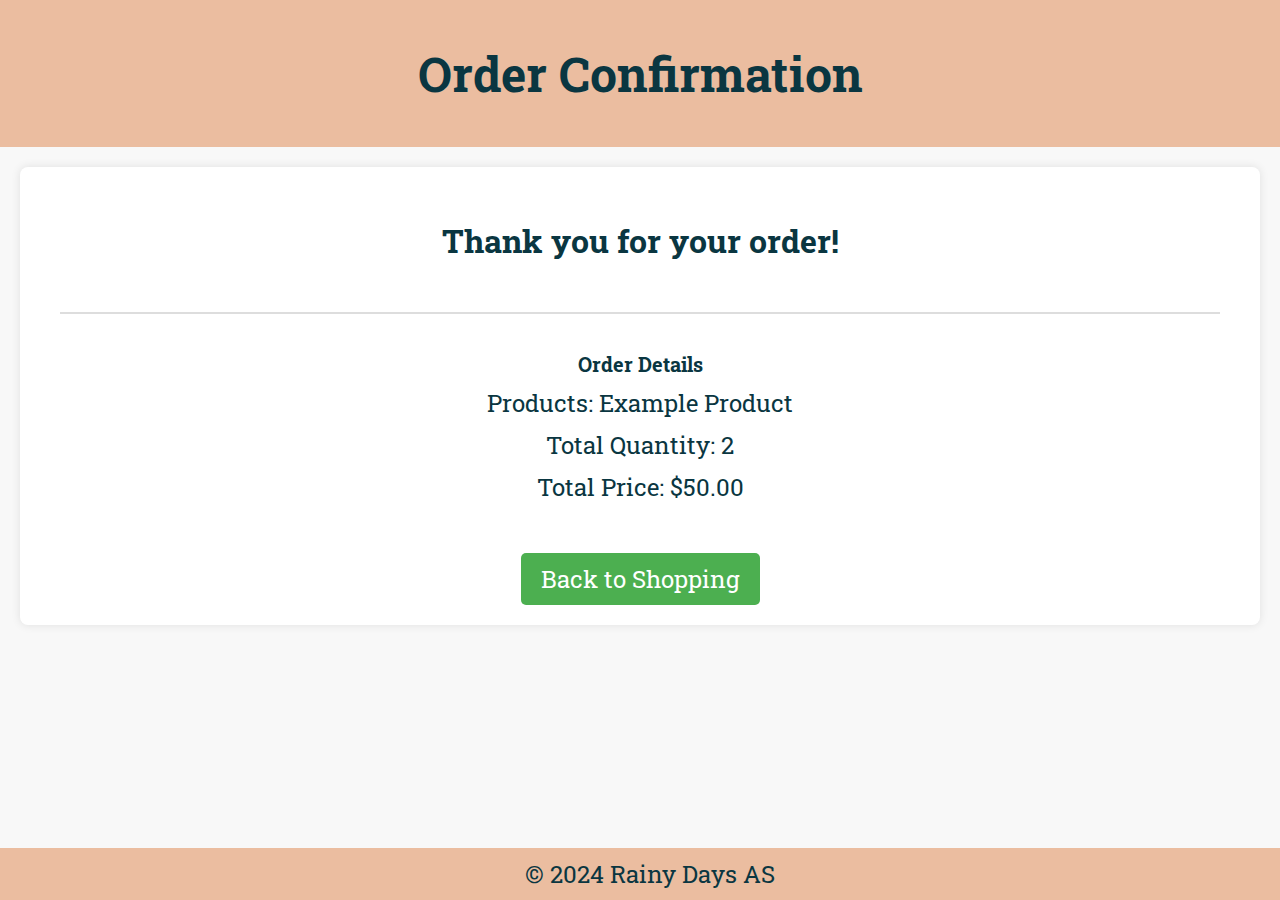
<file: confirmation.html>
<!DOCTYPE html>
<html lang="en">
<head>
  <meta charset="UTF-8">
  <meta name="viewport" content="width=device-width, initial-scale=1.0">
  <title>Order Confirmation</title>
  <link rel="stylesheet" href="src/css/confirmation.css">
</head>
<body>

  <header>
    <h1>Order Confirmation</h1>
  </header>

  <main>
    <div class="confirmation-container">
      <p class="confirmation-message">Thank you for your order!</p>
      <div class="order-details">
        <h2>Order Details</h2>
        <div class="order-item">Products: Example Product</div>
        <div class="order-item">Total Quantity: 2</div>
        <div class="order-item">Total Price: $50.00</div>
      </div>
      <a href="index.html" class="btn-back-to-shopping">Back to Shopping</a>
    </div>
  </main>

  <footer>
    &copy; 2024 Rainy Days AS
  </footer>

</body>
</html>
</file>
<file: src/css/confirmation.css>
@import url('https://fonts.googleapis.com/css2?family=Roboto+Slab:wght@400;700;800&display=swap');

body {
    font-family: 'Roboto Slab', serif;
    font-size: 1.5rem;
    margin: 0;
    padding: 0;
    background-color: #f8f8f8;
    color: #0a3641;
}

header {
    background-color: #EBBDA0;
    color: #0a3641;
    padding: 10px;
    text-align: center;
}

main {
    margin: 20px;
}

.confirmation-container {
    background-color: #fff;
    border-radius: 8px;
    box-shadow: 0 0 10px rgba(0, 0, 0, 0.1);
    padding: 20px;
    text-align: center;
}

.confirmation-message {
    font-size: 2rem;
    font-weight: 700;
    margin-bottom: 20px;
}

.order-details {
    border-top: 2px solid #ddd;
    margin: 50px 20px;
    padding-top: 20px;
}

.order-details h2 {
    font-size: 20px;
    margin-bottom: 10px;
}

.order-item {
    margin-bottom: 10px;
}

footer {
    background-color: #EBBDA0;
    color: #0a3641;
    text-align: center;
    padding: 10px;
    position: fixed;
    bottom: 0;
    width: 100%;
}

.btn-back-to-shopping {
    display: inline-block;
    padding: 10px 20px;
    background-color: #4caf50;
    color: #fff;
    text-decoration: none;
    border-radius: 5px;
    transition: background-color 0.3s;
}

.btn-back-to-shopping:hover {
    background-color: #45a049;
}
</file>
